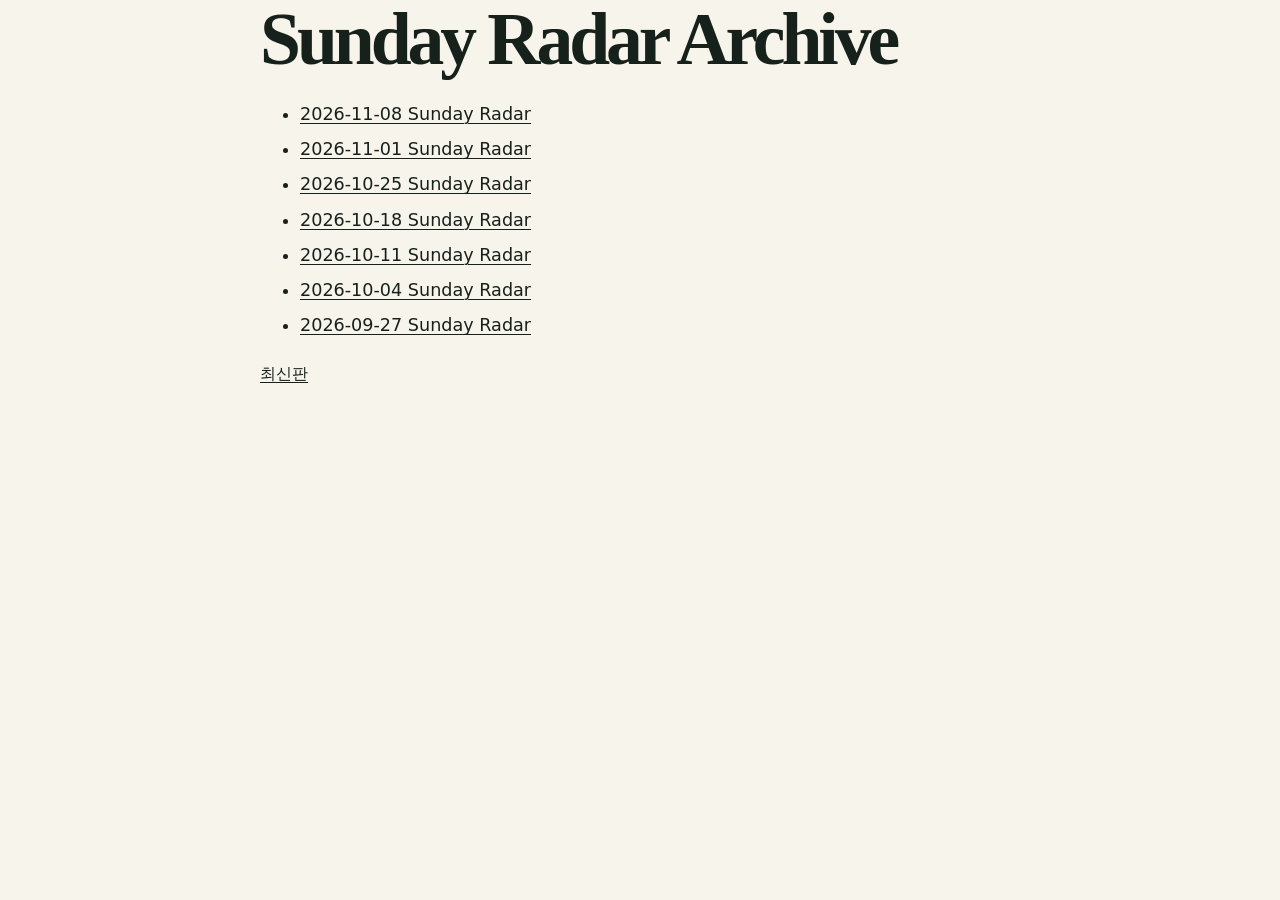
<file: docs/archive.html>
<!doctype html><html lang="ko"><head><meta charset="utf-8">
<meta name="viewport" content="width=device-width, initial-scale=1">
<title>Sunday Radar Archive</title>
<link rel="stylesheet" href="assets/style.css"></head><body><main class="shell">
<h1>Sunday Radar Archive</h1><ul class="archive"><li><a href="issues/2026-11-08/">2026-11-08 Sunday Radar</a></li>
<li><a href="issues/2026-11-01/">2026-11-01 Sunday Radar</a></li>
<li><a href="issues/2026-10-25/">2026-10-25 Sunday Radar</a></li>
<li><a href="issues/2026-10-18/">2026-10-18 Sunday Radar</a></li>
<li><a href="issues/2026-10-11/">2026-10-11 Sunday Radar</a></li>
<li><a href="issues/2026-10-04/">2026-10-04 Sunday Radar</a></li>
<li><a href="issues/2026-09-27/">2026-09-27 Sunday Radar</a></li></ul><a href="./">최신판</a>
</main></body></html>
</file>
<file: docs/assets/style.css>
:root {
  --ink: #17211b;
  --paper: #f7f4ec;
  --card: #fffdf7;
  --signal: #f04b23;
  --green: #175443;
  --line: #d8d1c4;
  --muted: #666b65;
}

* { box-sizing: border-box; }
html { scroll-behavior: smooth; }
body {
  margin: 0;
  color: var(--ink);
  background: var(--paper);
  font-family: "Noto Sans KR", system-ui, sans-serif;
  font-size: 16px;
  line-height: 1.65;
  word-break: keep-all;
  overflow-wrap: break-word;
}
a { color: inherit; text-decoration-thickness: 1px; text-underline-offset: 3px; }
.shell { width: min(760px, calc(100% - 40px)); margin: auto; }

.masthead { border-bottom: 1px solid var(--line); background: rgba(247, 244, 236, .94); }
.masthead .shell { min-height: 58px; display: flex; align-items: center; justify-content: space-between; }
.brand { font-size: .95rem; font-weight: 950; letter-spacing: .1em; text-decoration: none; }
.archive-link { color: var(--muted); font-size: .82rem; }

.hero { padding: 64px 0 52px; border-bottom: 1px solid var(--line); }
.edition { margin: 0 0 28px; color: var(--muted); font-size: .82rem; font-weight: 700; }
.hero-label { margin: 0 0 8px; color: var(--signal); font-size: .84rem; font-weight: 900; }
h1 {
  margin: 0;
  font-family: Georgia, "Noto Serif KR", serif;
  max-width: 720px;
  font-size: clamp(2.5rem, 8vw, 4.6rem);
  line-height: 1.08;
  letter-spacing: -.055em;
}
.lede { max-width: 640px; margin: 24px 0 34px; color: #38413b; font-family: Georgia, "Noto Serif KR", serif; font-size: 1.12rem; line-height: 1.8; }
.hero-art { height: 125px; margin: 0 0 12px; overflow: hidden; color: var(--green); background: linear-gradient(125deg, #e7eee4, #f3eee0); border: 1px solid var(--line); border-radius: 8px; }
.hero-art svg { display: block; width: 100%; height: 100%; }
.notice { display: inline-block; margin-top: 18px; padding: 7px 10px; background: #fff0c7; font-size: .84rem; }
.chapter-kicker { margin: 0 0 11px; color: var(--signal); font-size: .72rem; font-weight: 950; letter-spacing: .12em; }

.section-heading { margin: 58px 0 8px; }
.section-heading p { margin: 0 0 5px; color: var(--signal); font-size: .78rem; font-weight: 900; }
h2 { margin: 0; font-family: Georgia, "Noto Serif KR", serif; font-size: 2rem; line-height: 1.18; letter-spacing: -.035em; }
.section-heading.secondary { padding-top: 12px; border-top: 3px solid var(--ink); }
.story { position: relative; }
.issue-card { scroll-margin-top: 20px; padding: 50px 0 42px; border-bottom: 1px solid var(--line); }
.issue-card-game_changer {
  margin: 34px -28px 4px;
  padding: 42px 28px;
  border: 1px solid #e8a48f;
  background: #fff2eb;
}
.issue-card-game_changer .chapter-kicker,
.issue-card-game_changer .issue-number b { color: #c73513; }
.chapter-kicker { margin-bottom: 18px; }
.issue-number { display: flex; gap: 10px; align-items: center; margin-bottom: 13px; }
.issue-number b { color: var(--signal); font-size: 1.2rem; }
.issue-number span { color: var(--muted); font-size: .8rem; font-weight: 700; }
h3 { margin: 0; font-family: Georgia, "Noto Serif KR", serif; font-size: 1.65rem; line-height: 1.3; letter-spacing: -.025em; }
.story-copy { max-width: 680px; margin-top: 24px; }
.story-paragraph { margin: 0 0 18px; font-family: Georgia, "Noto Serif KR", serif; font-size: 1.04rem; line-height: 1.9; }
.story-paragraph-official_claim { padding-left: 17px; border-left: 3px solid var(--green); }
.story-paragraph-scenario { color: #4d554f; font-size: .98rem; }
.sources { margin-top: 27px; padding-top: 18px; border-top: 1px solid var(--line); }
.sources h4 { margin: 0 0 10px; font-size: .78rem; letter-spacing: .04em; }
.sources ul { margin: 0; padding: 0; list-style: none; }
.sources li { margin: 9px 0; }
.sources a { font-size: .88rem; }
.sources small { display: inline; margin-left: 7px; color: var(--muted); font-size: .74rem; }
.story-transition { max-width: 590px; margin: 16px auto; color: var(--green); font-family: Georgia, "Noto Serif KR", serif; font-size: 1.05rem; font-style: italic; line-height: 1.8; }
.story-conclusion { margin: 42px 0 18px; padding: 26px 28px; border-left: 4px solid var(--green); background: #eaf1ed; font-family: Georgia, "Noto Serif KR", serif; font-size: 1.05rem; line-height: 1.85; }

.reading-notes { margin-top: 22px; border-top: 1px solid var(--line); }
.reading-notes article { padding: 25px 0; border-bottom: 1px solid var(--line); }
.reading-notes h3 { margin-top: 8px; font-size: 1.22rem; }
.reading-notes article > p:last-of-type { margin-bottom: 8px; color: #424842; font-size: .92rem; }
.text-link { color: var(--green); font-size: .85rem; font-weight: 800; }
.current-links { display: grid; gap: 7px; margin-top: 12px; }
.current-links .text-link { width: fit-content; text-decoration: none; }
.current-links .text-link:hover { text-decoration: underline; }
.current-links small { color: var(--muted); font-size: .72rem; font-weight: 600; }
.current-meta { margin: 0; color: var(--muted); font-size: .74rem; font-weight: 700; }
.section-intro { max-width: 580px; margin: 16px 0 24px; color: var(--muted); }
.method { margin: 58px 0 28px; padding: 20px; border: 1px solid var(--line); color: var(--muted); font-size: .85rem; }
.method p { margin-bottom: 0; }
footer { margin-top: 48px; padding: 28px 0; color: var(--paper); background: var(--ink); }
footer .shell { display: flex; justify-content: space-between; gap: 20px; }
footer span { color: #abb3ad; }
.archive { font-size: 1.1rem; line-height: 2; }

@media (max-width: 680px) {
  .shell { width: min(100% - 32px, 760px); }
  .hero { padding: 38px 0 34px; }
  .edition { margin-bottom: 22px; }
  h1 { font-size: clamp(2.35rem, 12vw, 3.35rem); }
  .lede { margin: 20px 0 27px; font-size: 1rem; line-height: 1.75; }
  .hero-art { height: 88px; }
  .issue-art { height: 38px; }
  .section-heading { margin-top: 46px; }
  h2 { font-size: 1.7rem; }
  .issue-card { padding: 42px 0 39px; }
  .issue-card-game_changer { margin: 28px -16px 4px; padding: 34px 16px; }
  h3 { font-size: 1.42rem; }
  .story-paragraph { font-size: 1rem; line-height: 1.85; }
  .story-transition { margin: 12px 8px; font-size: 1rem; }
  .sources small { display: block; margin: 2px 0 0; }
  footer .shell { display: grid; }
}
</file>
